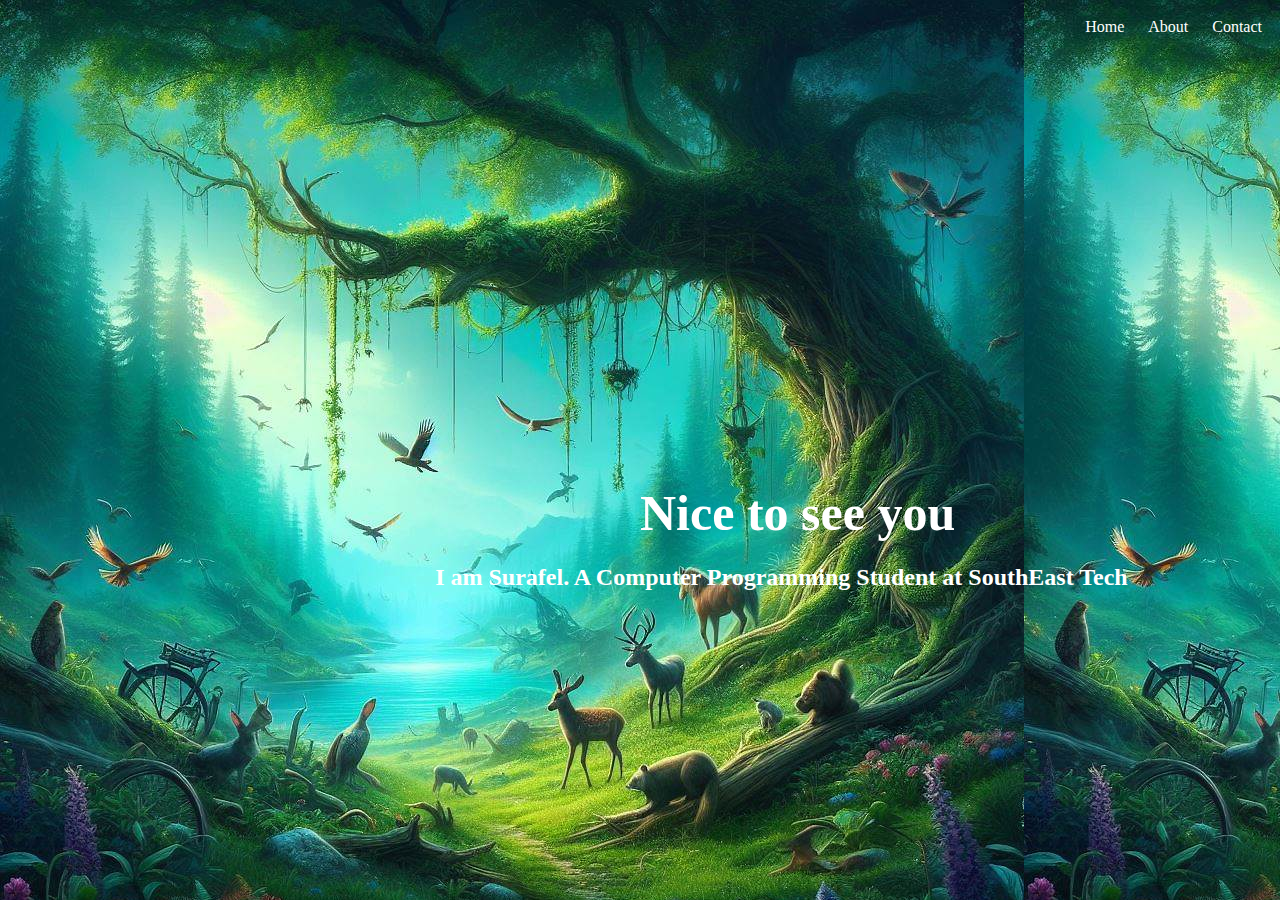
<file: Index.html>
<!DOCTYPE html>
<html lang="en">
<head>
    <title>Surafel's Portfolio</title>
    <meta charset="utf-8">
    <link href="index.css" rel="stylesheet">
</head>

<body>
    <script>
        console.log("Surafel Tefera");
        let thenumber = 30;
        thenumber += 6;
        let favorite = prompt("What is your favorite thing?");

        console.log("Variable 'thenumber' has a value of: " + thenumber);
        console.log("Variable 'favorite' has a value of: " + favorite);
    </script>

    <header>
        <nav>
            <a href="index.html">Home</a>
            <a href="about.html">About</a>
            <a href="Contact.html">Contact</a>
        </nav>
        <h1>Nice to see you</h1>
        <h3>I am Surafel. A Computer Programming Student at SouthEast Tech</h3>
    </header>

</footer>
</footer>
</body>
</file>
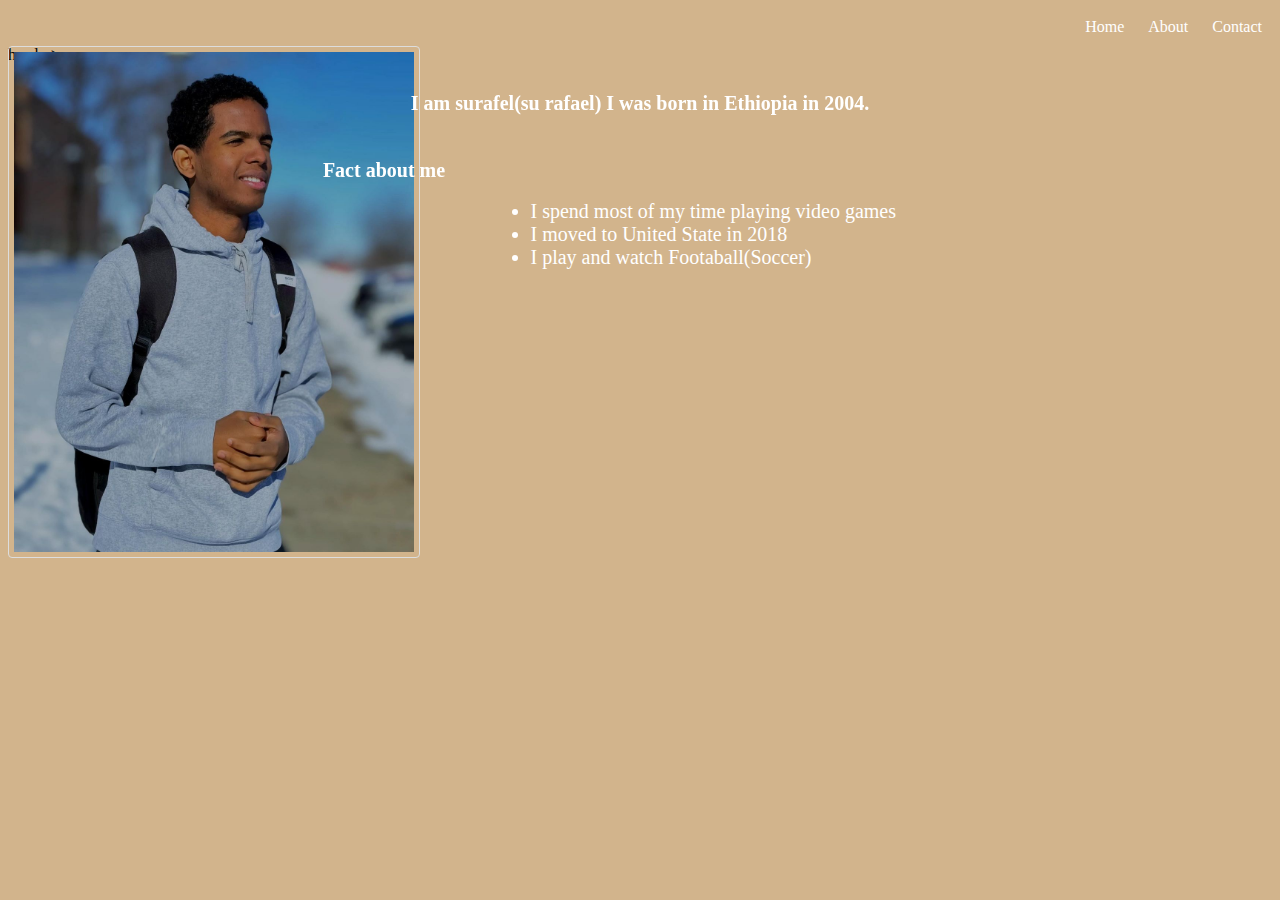
<file: about.html>
<html>
<head>
		<title>Surafel's Portfolio </title>
		<link href="index2.css" rel="stylesheet">
</head>
<body>
	<nav>
		<a href="index.html"> Home </a>
		<a href="about.html"> About </a>
		<a href="Contact.html"> Contact </a>
	</nav>
	<img src="surafel.jpg" alt="Surafel" >
	<header>
	<h1> I am surafel(su rafael) I was born in Ethiopia in 2004. </h1>
	<h2> Fact about me</h2>
		<ul>
  <li>I spend most of my time playing video games</li>
  <li>I moved to United State in 2018</li>
  <li>I play and watch Footaball(Soccer)</li>
	</ul>
	</<header>header>
	
</body>
<footer>
</footer>
</footer>
</file>
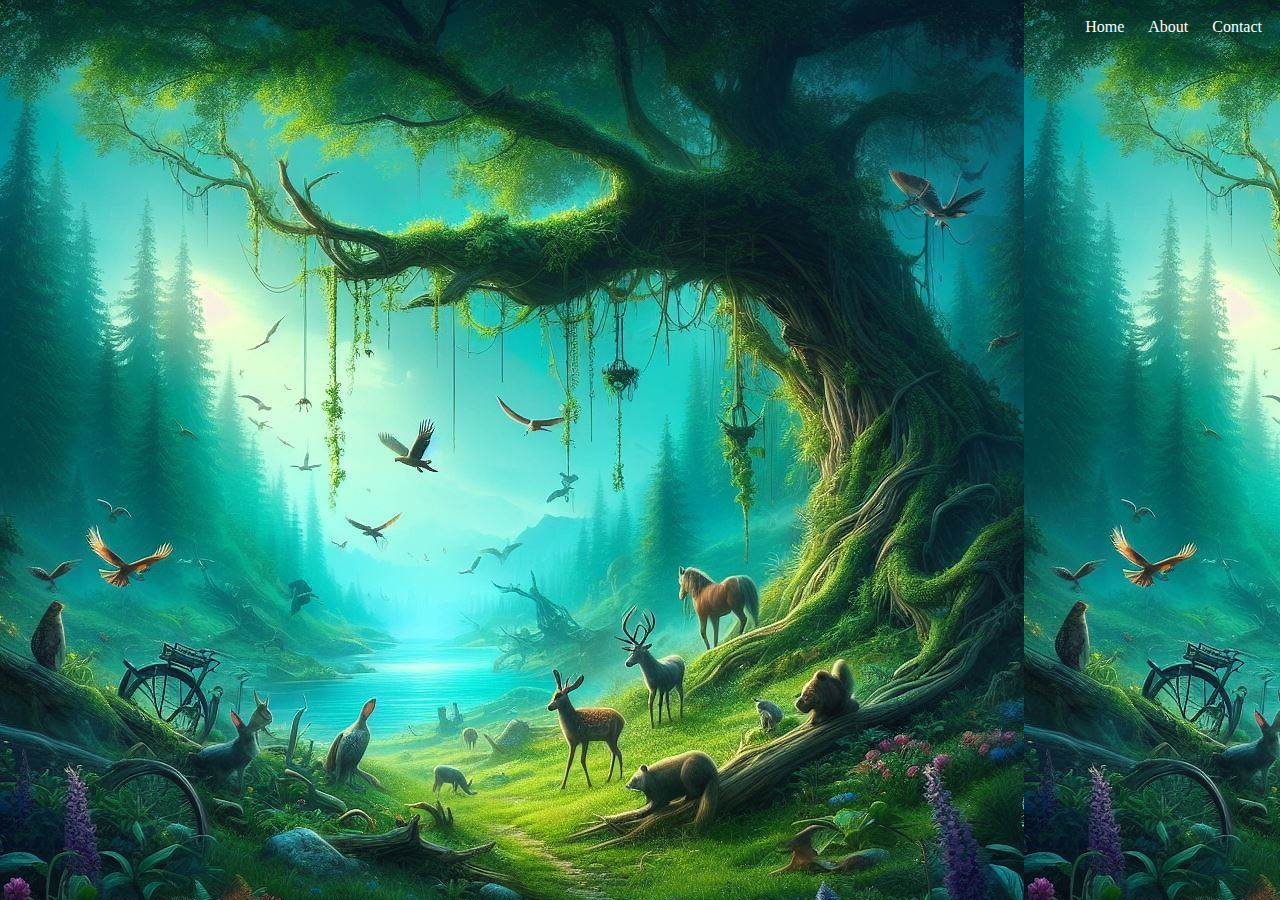
<file: arrays.html>
<!DOCTYPE html>
<html lang="en">
<head>
    <meta charset="UTF-8">
    <meta name="viewport" content="width=device-width, initial-scale=1.0">
    <title>Surafel's Portfolio</title>
    <link href="index.css" rel="stylesheet">

    <script src="arrays.js"></script>
</head>
<body>
    <nav>
        <a href="#">Home</a>
        <a href="#">About</a>
        <a href="#">Contact</a>
    
    </nav>
    
</body>
</html>
</file>
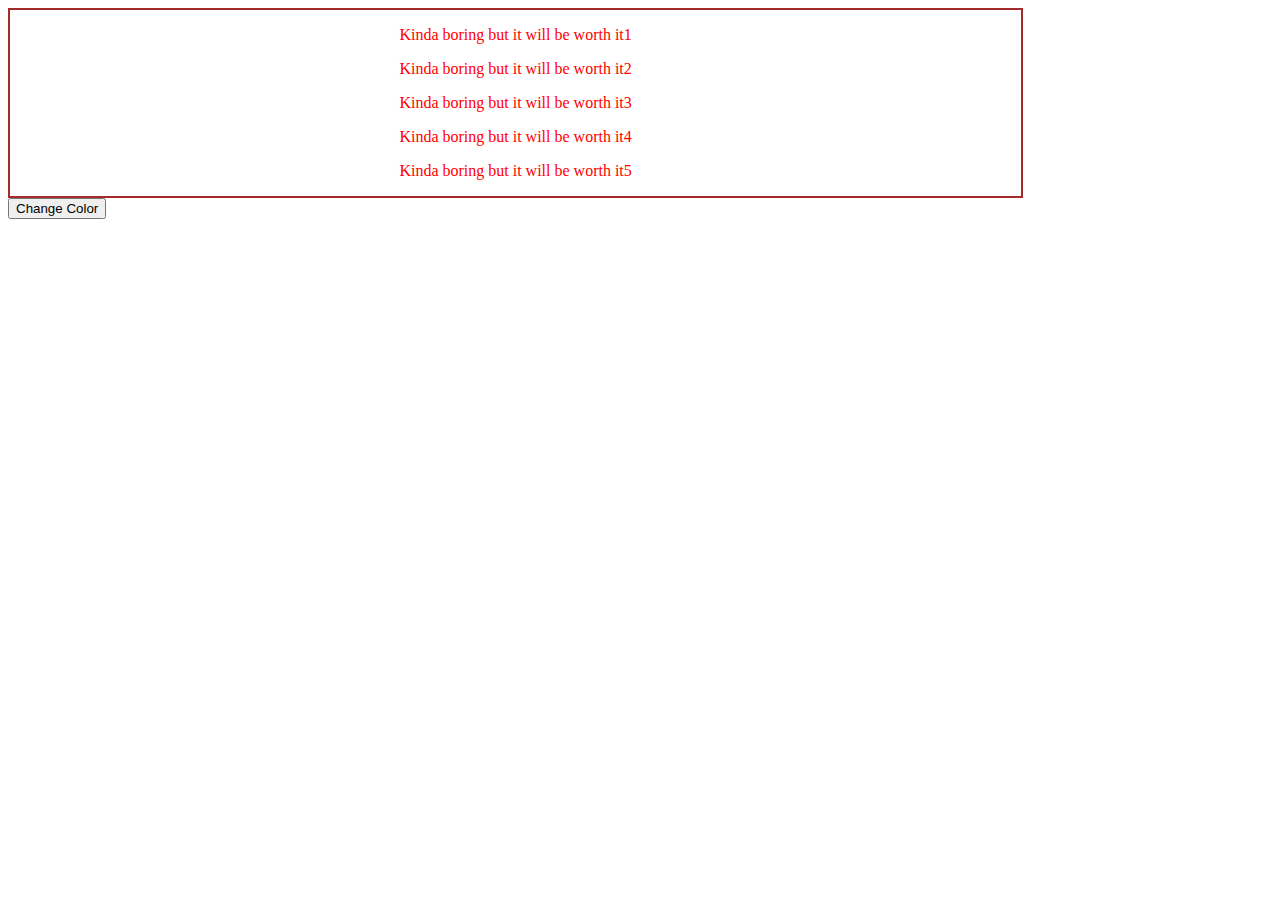
<file: dom.html>
<!DOCTYPE html>
<html lang="en">
<head>
    <title>Dom</title>
    <meta charset="UTF-8">
    <meta name="viewport" content="width=device-width, initial-scale=1.0">
</head>
<body>
    <div id="container">
            </div>
    <style> 
        #container {
            width: 80%;
            text-align: center;
            border: 2px solid brown;
        }

        p {
            color: red;
        }
    </style>
    <script>
        var container = document.getElementById('container');

        for (var i = 0; i < 5; i++) {
            var para = document.createElement('p');
            para.textContent = 'Kinda boring but it will be worth it' + (i + 1);
            container.appendChild(para);
        }

        function colorchange() {
            document.body.style.backgroundColor = 'tan';
            container.style.backgroundColor = 'black';
        }
    </script>

    <button onclick="colorchange()">Change Color</button>
</body>
</html>
</file>
<file: index.css>
body {
  background-image: url("nature.jpg");
}

h1 {
  text-align: center;
  position: absolute;
  top: 50%;
  left: 50%;
  color: white;
  font-size: 50px;
}

h3 {
  text-align: center;
  position: absolute;
  top: 60%;
  left: 34%;
  color: white;
  font-size: 24px;
}

nav {
	text-align: right;
}
 nav a { 
 display: inline-block;
 margin-left: 0;
 padding: 10px;
 text-decoration: none;
 color: white;
 }
</file>
<file: index2.css>
body {
  background: #D2B48C;

}

img {
position: fixed;
  border: 1px solid #ddd;
  border-radius: 4px;
  padding: 5px;
  width: 400;
  height: 500;
}


h1 {
  position: absolute;
  top: 10%;
  left: 50%;
  color: white;
  font-size: 20px; 
  transform: translate(-50%, -50%); 
}
h2 {
	position: absolute;
  top: 17%;
  left: 30%;
  color: white;
  font-size: 20px; 
  transform: translate(-50%, -50%); 
}

ul { 
  position: absolute;
  top: 20%;
  right: 30%;
  color: white;
  font-size: 20px; 
}

nav {
  text-align: right;
}

nav a {
  display: inline-block;
  margin-left: 0;
  padding: 10px;
  text-decoration: none;
  color: white;
}
footer {
	position: relative;
    top: 100%;
	left: 50%;
}
</file>
